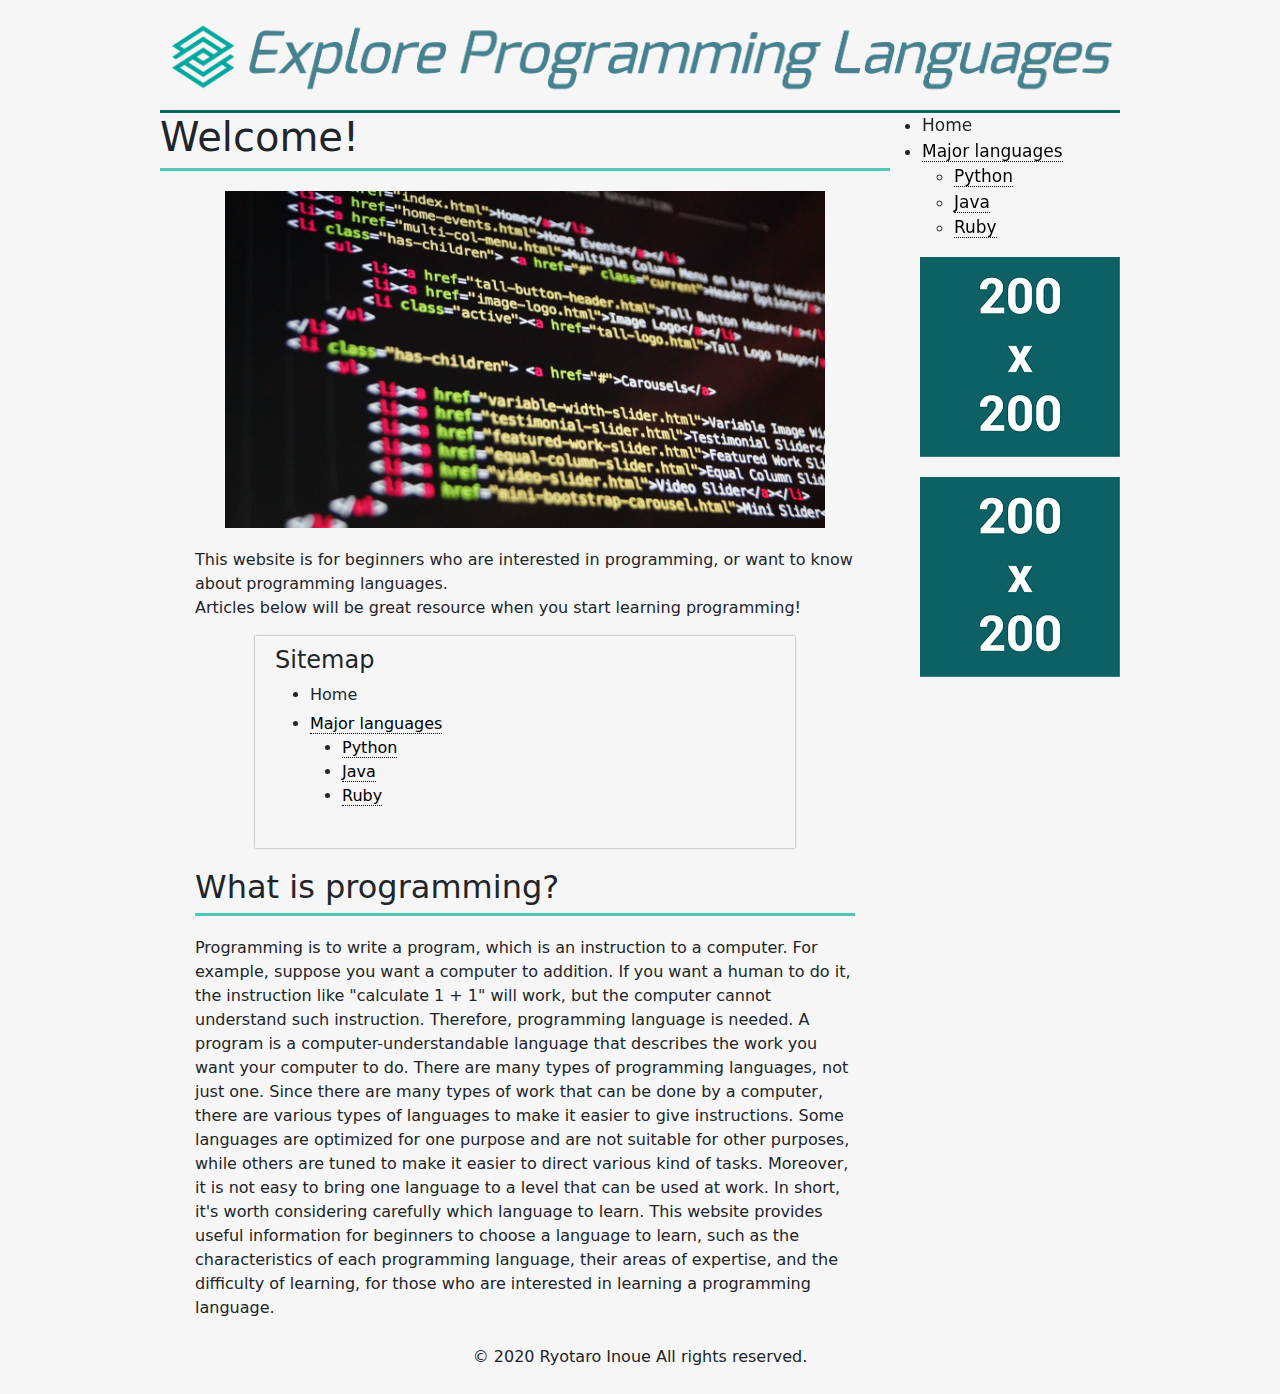
<file: index.html>
<!--This website is responsive, has 2 layouts for pc, tablet access and mobile access to enhance legibility. From various types of access.-->
<!DOCTYPE html>
<html lang="en">
<head>
    <meta charset="UTF-8">
    <meta name="viewport"
          content="width=device-width, initial-scale=1.0, maximum-scale=1.0, minimum-scale=1.0, shrink-to-fit=no">
    <link rel="stylesheet" href="css/bootstrap.min.css">
    <link rel="stylesheet" href="css/all.css">
    <link rel="stylesheet" href="css/stylesheet.css">
    <title>TypoPlan</title>
</head>
<body>
<!--page content-->
<div class="wrapper">
    <div class="contents">
        <div class="header">
            <a href="https://ironuq.github.io/it341/"><img class="logo" src="Logo2.png" alt="Logo"></a>
        </div>
        <div class="article-wrapper">
            <h1>Welcome!</h1>
            <div style="text-align: center; margin: 20px 0;"><img src="code-1076536_1280.jpg"
                                                                  width="600"/></div>
<!--            Article area-->
            <div class="article-content">
                <p>This website is for beginners who are interested in programming, or want to know about programming
                    languages.</p>
                <p style="margin-bottom: 1em;">Articles below will be great resource when you start learning
                    programming!</p>
                <div style="padding: 10px 10px 30px 20px ; box-shadow: 0 0 2px gray;  width: 540px; margin-left: auto; margin-right: auto;">
                    <h4>Sitemap</h4>
                    <div style="width: 440px; margin-left: auto; margin-right: auto;">
                        <li style="margin-bottom: 5px">Home</li>
                        <li><a href="what_is_programming.html">Major languages</a></li>
                        <ul style="margin-bottom: 10px">
                            <li><a href="lang_python.html">Python</a></li>
                            <li><a href="lang_java.html">Java</a></li>
                            <li><a href="lang_ruby.html">Ruby</a></li>
                        </ul>
                    </div>
                </div>
                <h2 style="margin: 20px 0;">What is programming?</h2>
                <p>Programming is to write a program, which is an instruction to a computer.
                    For example, suppose you want a computer to addition. If you want a human to do it, the instruction
                    like "calculate 1 + 1" will work, but the computer cannot understand such instruction.
                    Therefore, programming language is needed. A program is a computer-understandable language that
                    describes the work you want your computer to do.
                    There are many types of programming languages, not just one. Since there are many types of work that
                    can be done by a computer, there are various types of languages to make it easier to give instructions.
                    Some languages are optimized for one purpose and are not suitable for other purposes, while others
                    are tuned to make it easier to direct various kind of tasks.
                    Moreover, it is not easy to bring one language to a level that can be used at work. In short, it's
                    worth considering carefully which language to learn.
                    This website provides useful information for beginners to choose a language to learn, such as the
                    characteristics of each programming language, their areas of expertise, and the difficulty of
                    learning, for those who are interested in learning a programming language.
                </p>
            </div>

        </div>
<!--        Navigation and ads-->
        <div class="navi-ad-wrapper">
            <div class="navi">
                <ul>
                    <li><p>Home</p></li>
                    <li><a href="what_is_programming.html">Major languages</a></li>
                    <ul>
                        <li><a href="lang_python.html">Python</a></li>
                        <li><a href="lang_java.html">Java</a></li>
                        <li><a href="lang_ruby.html">Ruby</a></li>
                    </ul>
                </ul>
            </div>
            <div class="ads">
                <img src="unnamed.png" alt="ad">
                <img src="unnamed.png" alt="ad">
            </div>
        </div>
        <div class="footer">
            <div class="footer-content">
                <p>© 2020 Ryotaro Inoue All rights reserved.</p>
            </div>
        </div>
    </div>
</div>
<!--navigation for mobile view-->
<div class="fixed-bottom">
    <div class="collapse" id="navbarToggleExternalContent">
        <div class="navigation p-4">
            <ul>
                <li>Home</li>
                <li><a href="#">Major languages</a></li>
                <ul>
                    <li><a href="https://ironuq.github.io/it341/lang_python">Python</a></li>
                    <li><a href="https://ironuq.github.io/it341/lang_java">Java</a></li>
                    <li><a href="https://ironuq.github.io/it341/lang_ruby">Ruby</a></li>
                </ul>
            </ul>
        </div>
    </div>
    <nav class="navbar navbar-light">
        <button class="navbar-toggler" type="button" data-toggle="collapse" data-target="#navbarToggleExternalContent"
                aria-controls="navbarToggleExternalContent" aria-expanded="false" aria-label="Toggle navigation">
            <span class="navbar-toggler-icon"></span>
        </button>
    </nav>
</div>
<script src="js/jquery-3.5.1.min.js"></script>
<script src="js/popper.js"></script>
<script src="js/bootstrap.min.js"></script>
</body>
</html>
</file>
<file: css/stylesheet.css>
/*Color code: https://material.io/resources/color/#!/?view.left=1&view.right=0&primary.color=009688&secondary.color=9C27B0*/
/*Primary: #009688 P-Light: #52c7b8 P—Dark: #00675b
Secondary: #9c27b0 S-Light: #d05ce3 S-Dark: #6a0080*/
body {
    margin: 0;
    padding: 0;
}

h1, h2, h3 {
    border-bottom: solid #52c7b8;
    padding-bottom: 7px;
    margin-bottom: 0;
}

p {
    margin: 0;
}

.wrapper {
    width: 100vw;
    min-height: 100vh;
    background-size: cover;
    background-color: #f6f6f6;
}

.contents {
    width: 960px;
    margin: 0 auto;
    padding: 0;
}

.logo {
    width: 960px;
}

.article-wrapper {
    width: 730px;
    float: left;
}

.article-img {
    float: right;
    width: 250px;
}

.lang-img {
    float: right;
}

.article-content {
    margin-left: auto;
    margin-right: auto;
    width: 660px
}

code {
    font-family: Menlo, Consolas, 'DejaVu Sans Mono', monospace;
    background-color: #394034;
    padding: 10px 30px;
    display: block;
    color: #f8f8f2;
}

.ads {
    width: 200px;
    text-align: right;
    margin-left: 30px;
}

.ads img {
    margin-bottom: 20px;
}

.header {
    padding: 10px 0;
    background-color: #f6f6f6;
    border-bottom: solid #00675b;
}

.header a {
    border: none;
}

.header a:hover {
    border: none;
}


.navi-ad-wrapper {
    float: left;
    text-align: left;

}

a {
    text-decoration: none;
    border-bottom: 1px dotted #000;
    color: black;
}

a:visited {
    color: #6a0080;
}

a:visited:hover {
    color: #6a0080;
}

a:hover {
    text-decoration: none;
    border-bottom: 1px solid #000;
    color: black;
}

.footer {
    clear: both;
    width: auto;
    padding: 25px;
}

.footer-content {
    text-align: center;
}

.navi {
    font-size: 17px;
}

@media screen and (min-width: 961px) {
    .navi-ad-wrapper {
        position: sticky;
        top: 20px;
    }

    .fixed-bottom {
        display: none;
    }

}

@media screen and (max-width: 960px) {
    .contents {
        width: 90%;
        margin: 0 auto;
    }

    .logo {
        width: 100%;
    }

    .article-wrapper {
        width: 100%;
    }

    .img-wrapper {
        text-align: center;
    }

    .article-img {
        width: 40%;
        float: none;
    }

    .ads {
        width: 80%;
        margin: 20px auto;
        text-align: center;
    }

    .navi {
        display: none;
    }

    .navi-ad-wrapper {
        width: 100%;
    }

    .navbar {
        background-color: #52c7b8;
        border-top: solid 1px #009688;
    }

    .navbar-toggler {
        margin-left: 10px;
        background-color: #52c7b8;
    }

    .navigation {
        background-color: #52c7b8;
    }
}
</file>
